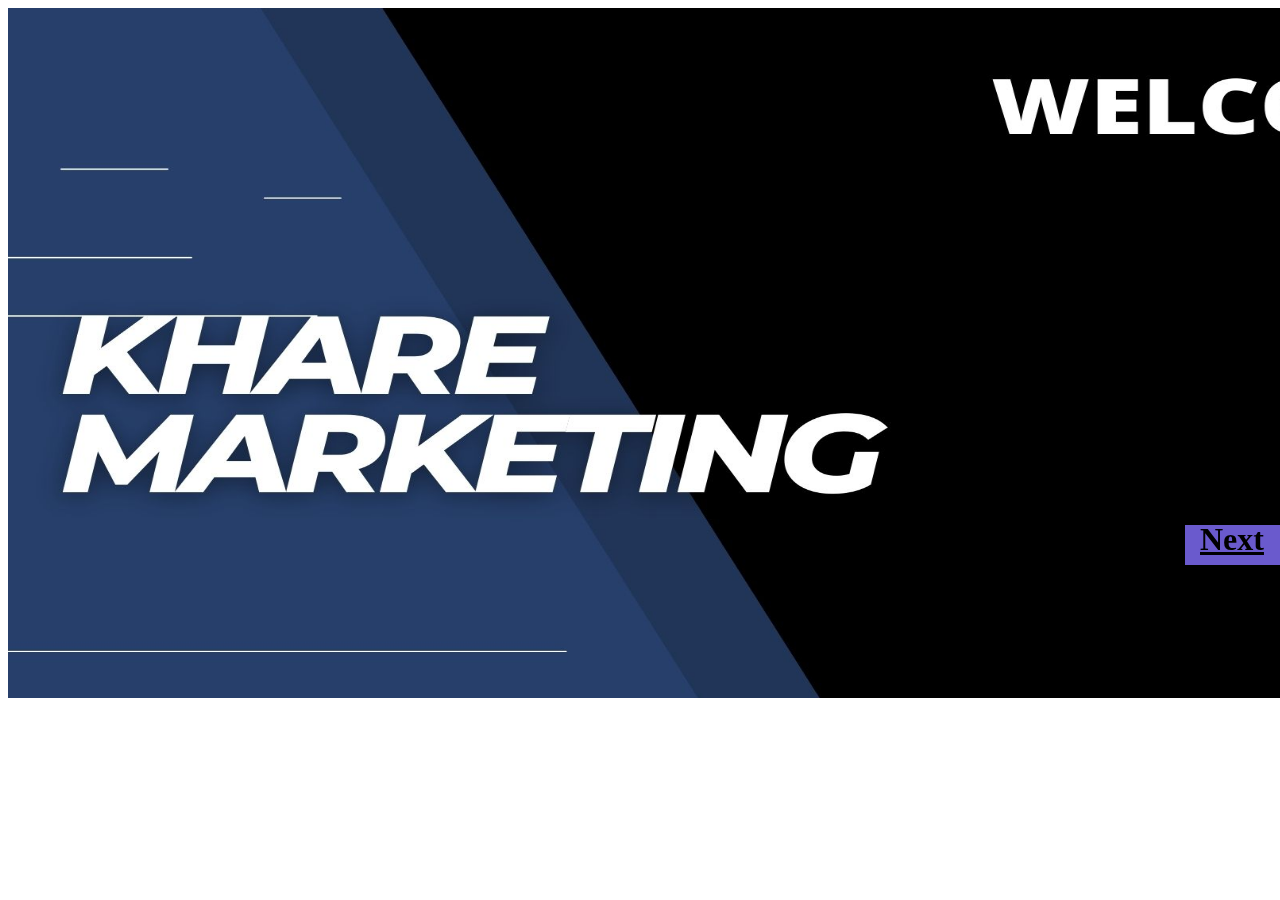
<file: index.html>
<!DOCTYPE html>
<html>
<head>

    <meta name="viewport"  content="width=device-width,initial-scale=1.0">


</head>
<body>

<img style="width:1525px;height: 690px;"src="mar.jpg">
<div style="position:fixed;left: 1185px;top: 525px; width:100px;height: 40px;background-color: slateblue;">

<a style="position: fixed;left: 1200px;top: 500px;color:black ;"href="index2.html"  ><h1>Next</h1></a>



</body>


</html>
</file>
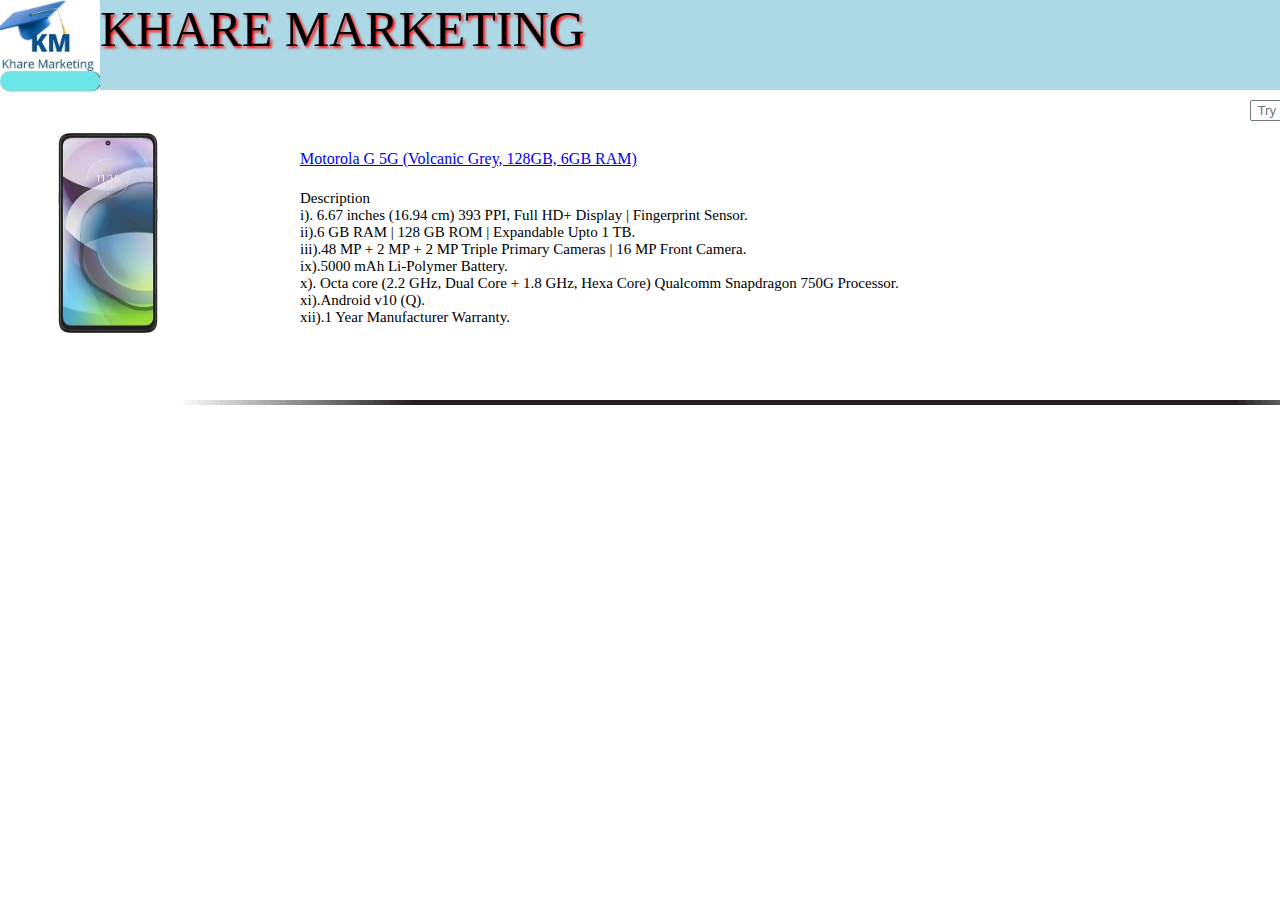
<file: index2.html>
<!DOCTYPE html>
<html>
<head>

  <meta name="viewport"  content="width=device-width,initial-scale=1.0">


</head>
<body>

   <div style="position:fixed;top:0px;left:100px; width:1525px; height:90px;background-color:lightblue ;font-size:50px;font-family:Lucida Handwriting;text-shadow: 2px 2px 3px red"> KHARE MARKETING</div>
   <img style="position: fixed;top: 0px;left: 0px;width: 100px;height: 100px;" src="KM.jpg">

   
  

    <img style="position: relative;left: 50px;top: 125px;width: 100px;height: 200px;"src="mot.jpg">
    <a  style="position: absolute;left: 300px;top: 150px;" href="mot.html" target="_blank">Motorola G 5G (Volcanic Grey, 128GB, 6GB RAM)</a>
  
    

    <p style="position: absolute;left: 300px;top: 175px;font-size: 15px;">Description<br>
      i). 6.67 inches (16.94 cm) 393 PPI, Full HD+ Display | Fingerprint Sensor.<br>
      ii).6 GB RAM | 128 GB ROM | Expandable Upto 1 TB.<br>
      iii).48 MP + 2 MP + 2 MP Triple Primary Cameras | 16 MP Front Camera.<br>
      ix).5000 mAh Li-Polymer Battery.<br>
      x). Octa core (2.2 GHz, Dual Core + 1.8 GHz, Hexa Core) Qualcomm Snapdragon 750G Processor.<br>
      xi).Android v10 (Q).<br>
      xii).1 Year Manufacturer Warranty.
    </p>

    <img style="position:absolute;left: 0px;top:400px;width:1525px;height: 5px;" src="line.png"> 
    <input style="position:fixed;top:100px;left: 1250px;" type ="text"   placeholder=" Try to Search" required></p>
    <img style="position: fixed;top:90px;left: 1425px; width: 50px;height: 50px;"  src="search.jpg">
   


     



  
  </body>
</html>
</file>
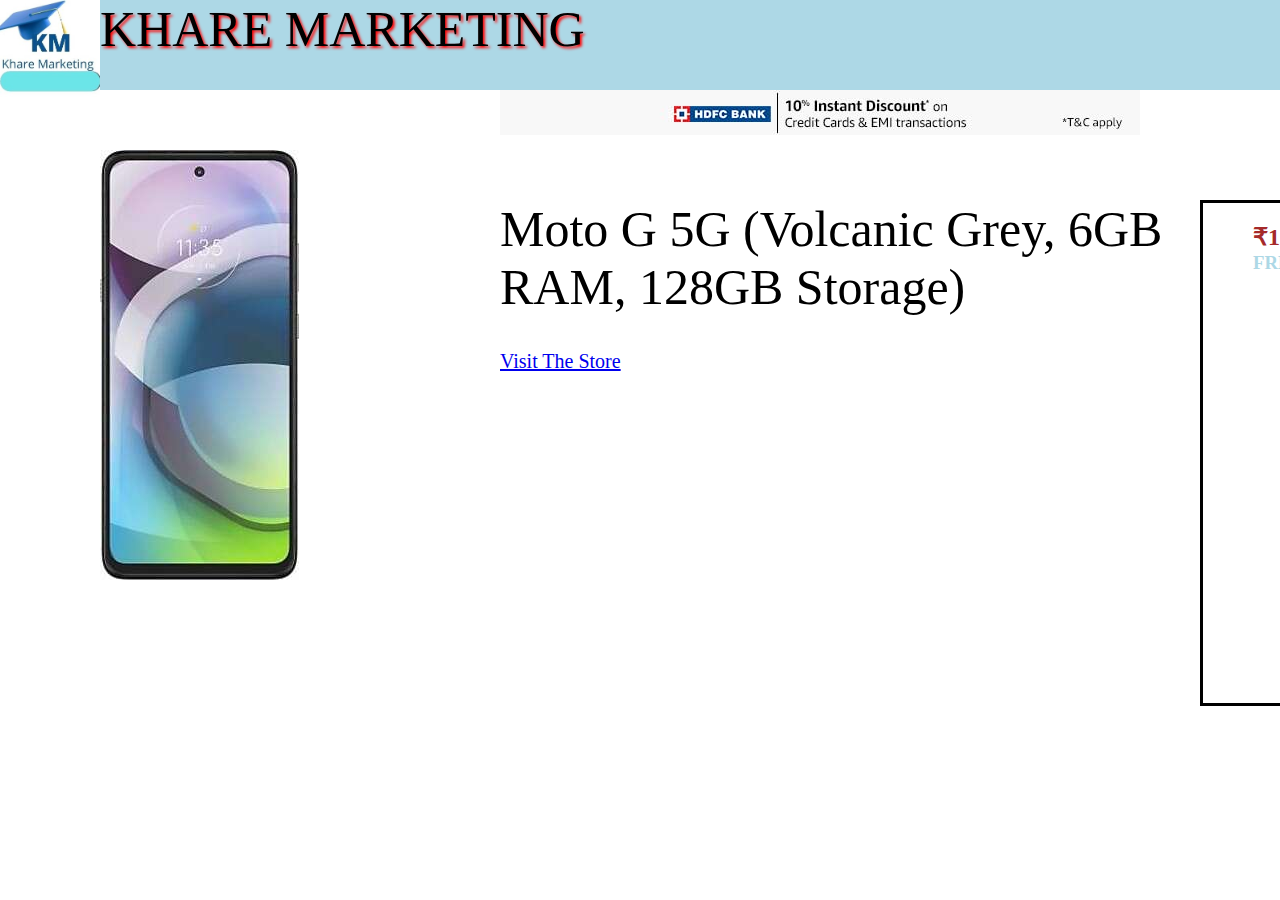
<file: mot.html>
<!DOCTYPE html>
<html>
<head>

    <meta name="viewport"  content="width=device-width,initial-scale=1.0">


</head>
<body>

    <div style="position:fixed;top:0px;left:100px; width:1525px; height:90px;background-color:lightblue ;font-size:50px;font-family:Lucida Handwriting;text-shadow: 2px 2px 3px red"> KHARE MARKETING</div>
    <img style="position: fixed;top: 0px;left: 0px;width: 100px;height: 100px;" src="KM.jpg">

    <img style="position:absolute;top:90px;left: 500px;" src="HDFC.jpg">
    <img style="position: absolute;top:150px;left:100px;"  src="mot.jpg">
    <p style="position: absolute;top:150px;left:500px;width:700px;font-size: 50px;font-family: Lucida Console;">Moto G 5G (Volcanic Grey, 6GB RAM, 128GB Storage)</p>
    <p style="position:absolute;top:330px;left:500px;font-size: 20px ;"><a href="https://www.amazon.in/Renewed-Volcanic-128GB-Internal-Memory/dp/B08T7R4LPT/ref=sr_1_3?keywords=Moto+G+5G+%28Volcanic+Grey%2C+6GB+RAM%2C+128GB+Storage%29&qid=1653619367&sr=8-3;">Visit The Store</a></p>



    <main style="position: absolute;top: 200px;left: 1200px; border:3px solid black;width:300px;height:500px">
        <h2 style="position:absolute;top:50;left:50px; color: brown;">₹16,890.00</h2>
        <h3 style="position:absolute;top:30px;left:50px;color: lightblue ;">FREE delivery</h3>
      </main>  
      





</body>
</html>
</file>
